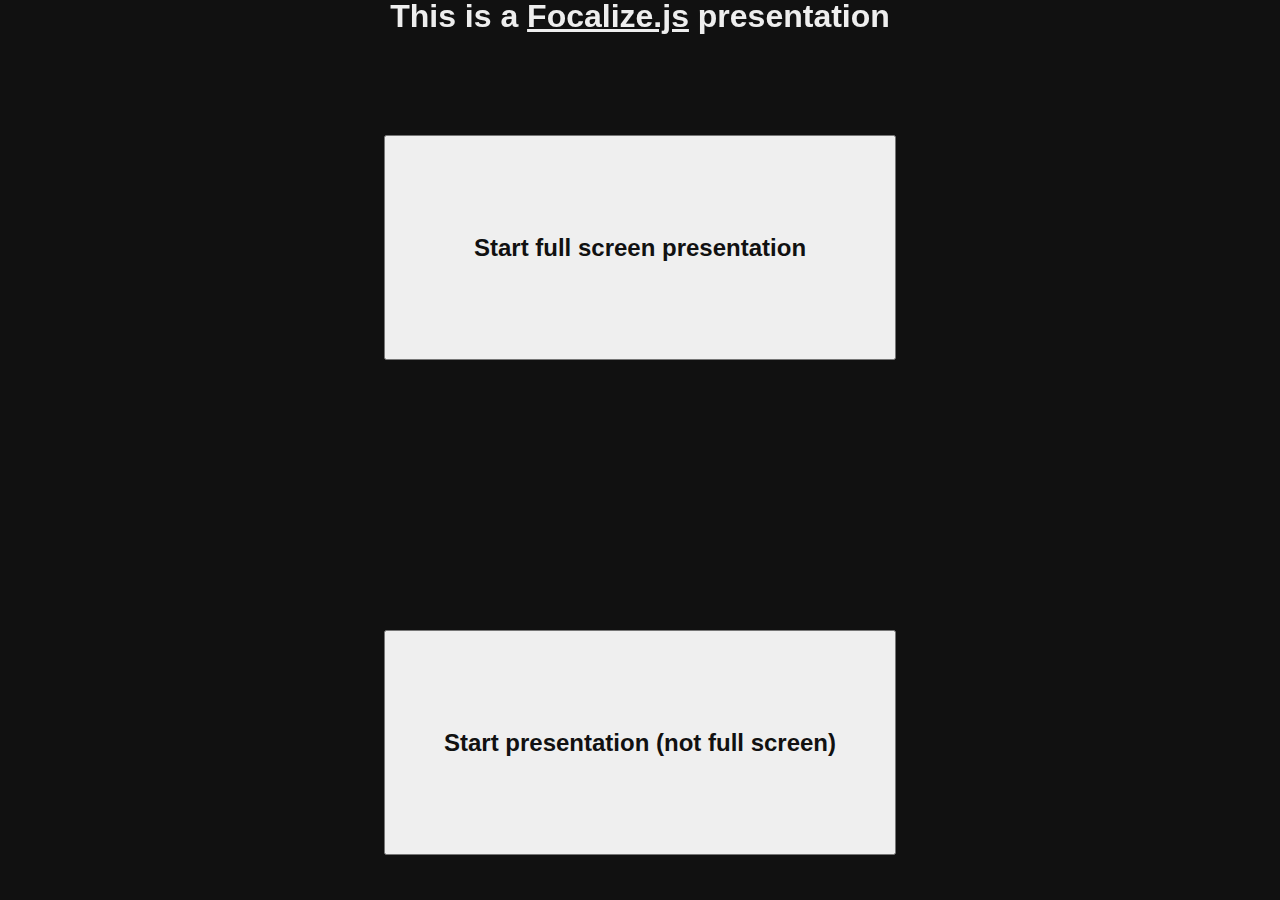
<file: index.html>
<!DOCTYPE html>
<html>
<head>
  <meta charset="UTF-8">  
  <title>Focalize.js example</title>
  <link rel="stylesheet" type="text/css" href="focalizejs-style.css">
  <link rel="stylesheet" type="text/css" href="simple-city-style/simple-city-style.css">
      
  <script src="lib/jquery-2.0.3.js"></script>
  <script src='lib/jquery.transit.js'></script>
  <script src="lib/jquery.fullscreen-0.3.5.js"></script>     
  <script src="lib/textFit.js"></script>  
  <script src="lib/motio.js"></script>   
  <script src="lib/jquery.hammer.js"></script> <!-- v1.05; v1.06dev does not work -->
  <script src="src/Focalize.js"></script>
  <script src="simple-city-style/simple-city-style.js"></script>  
  <script>Focalize.load();</script>
</head>
<body>

<div class="focalize-presentation">
  <div class="focalize-sequence" data-seq-name="SimpleCitySequence1">
   	<section class="focalize-slide" data-slide-name="SimpleCitySlide1_NoTitle">    
          <h2>Arquitectura de software</h2>
          <h3>Una perspectiva ágil</h3>
        </section>
        <section class="focalize-slide" data-slide-name="SimpleCitySlide1">
          <h1>Arquitectura de Software. ¿Para qué?</h1>
          <h2>"La arquitectura de un software es su estructura fundamental, expresada como componentes, sus propiedades, y las relaciones entre ellos y con el entorno"</h2>
        </section>
        <section class="focalize-slide" data-slide-name="SimpleCitySlide1">
          <h1>Arquitectura de Software. ¿Para qué?</h1>
          <h2>"El diseño arquitectural es el conjunto de decisiones para que el sistema alcance los objetivos marcados (comportamiento, calidad)"</h2>
		  <h3>Más o menos podemos mapear comportamiento con requisitos funcionales y calidad con no funcionales</h3>
        </section>
        <section class="focalize-slide" data-slide-name="SimpleCitySlide1_NoTitle">
          <h2>Esto es lo <strong>mínimo</strong> que se nos puede exigir: que el sistema que desarrollemos cumpla los requisitos que nos han establecido (comportamiento y calidad, funcionales y no funcionales)</h2>
          <h3>Y que se termine en plazo y presupuesto (triángulo de hierro), pero ese es un tema para otro momento</h3>
        </section>
        <section class="focalize-slide" data-slide-name="SimpleCitySlide1">
          <h1>Decisiones de diseño</h1>
          <h2>Tomamos decisiones de diseño para cumplir los requisitos de nuestros usuarios y clientes</h2>
          <h3>Y si somos buenos profesionales, para satisfacer las necesidades, presentes y futuras, de los desarrolladores</h3>
        </section>
        <section class="focalize-slide" data-slide-name="SimpleCitySlide1">
          <h1>Decisiones de diseño</h1>
          <h2>"Diseño arquitectural: decisiones para que el sistema alcance los objetivos marcados (comportamiento, calidad). Diseño no arquitectural: lo demás"</h2>
          <h3>Distinguimos diseño arquitectural del no arquitectural por si las decisiones afectan a todo el sistema o no (por su alcance), pero <strong>por nada más</strong></h3>
        </section>
        <section class="focalize-slide" data-slide-name="SimpleCitySlide1">
          <h1>Decisiones de diseño</h1>
          <h2>Para diseñar un sistema hay que tomar muchas decisiones sobre el mismo: algunas afectarán a todo el sistema (y a esas las llamamos arquitecturales), otras a partes del mismo (por ejemplo a un módulo) y otras a partes pequeñas (por ejemplo a una única función). Pero <strong>todas son decisiones de diseño</strong></h2>
        </section>
        <section class="focalize-slide" data-slide-name="SimpleCitySlide1_NoTitle">
          <h2>¿De diseño, o de implementación?</h2>
          <h3>La separación entre diseño e implementación cada vez está más cuestionada (<em>The Agile Manifesto</em> se escribe en Febrero de 2001)</h3>
        </section>
        <section class="focalize-slide" data-slide-name="SimpleCitySlide1">
          <h1><em>Code as Design: Three Essays by Jack W. Reeves</em></h1>
          <h2>El primer artículo se publicó en 1992, el segundo es una revisión publicada en 2005 y el tercero un comentario relacionado con el primero. <a href="http://www.developerdotstar.com/mag/articles/reeves_design_main.html" target="_blank"><strong>Leedlos</strong></a></h2>
        </section>
        <section class="focalize-slide" data-slide-name="SimpleCitySlide1">
          <h1><em>Code as Design: Three Essays by Jack W. Reeves</em></h1>
          <h2>"In software engineering, we desperately need good design at all levels. In particular, we need good top level design..."</h2>
          <h2>"...these tools and notations are not a software design. Eventually, we have to create the real software design, and it will be in some programming language... we should not be afraid to code our designs as we derive them."</h2>
          <h2>"I am not arguing that we should not 'do design'... I simply insist that you have not completed the process until you have written and tested the code."</h2>
          <h2>"The source code may be the master design document, but it is seldom the only one necessary."</h2>
        </section>
        <section class="focalize-slide" data-slide-name="SimpleCitySlide1">
          <h1>Patrones de diseño y estilos arquitecturales</h1>
          <h2>Patrones y estilos son <strong>medios</strong> para ayudarnos a crear buenos sistemas (con buenos diseños), no son <strong>fines</strong> en sí mismos</h2>
          <h3>Podemos tener una arquitectura llena de patrones y estilos conocidos y que aún así sea muy mala (p.ej. si el sistema no cumple sus requisitos)</h3>
          <h2>La aplicación adecuada de patrones de diseño y estilos arquitecturales es una técnica (aunque no la única) para ayudarnos a crear buenos diseños y arquitecturas</h2>
        </section>
        <section class="focalize-slide" data-slide-name="SimpleCitySlide1_NoTitle">
          <h2>Un patrón de diseño o estilo arquitectural que no se refleje de alguna forma en el código de nuestro sistema no será parte de la arquitectura del mismo</h2>
          <h3>Aunque es posible que no podamos deducir a partir del código algunos de los patrones y estilos que se han aplicado, y por qué se han aplicado. Esa es una buena razón para crear y mantener documentación arquitectural</h3>
        </section>
        <section class="focalize-slide" data-slide-name="SimpleCitySlide1">
          <h1>¿Construcción de software?</h1>
          <h2>Plantear que el desarrollo de software es análogo a la construcción de edificios (el arquitecto crea los planos y los albañiles construyen el edificio) fue una mala elección y hoy en día ya no resulta útil</h2>
          <h3><strong>El software no se construye</strong> (ni se fabrica), <strong>se diseña</strong> (la construcción, si nos empeñamos en mantener la analogía, es automática gracias al compilador)</h3>
          <h3>Las casas no cambian sustancialmente una vez se han construido, ni en general pueden usarse hasta que están terminadas. El software cambia, y se usa, tras cada lanzamiento (hoy en día pueden ser diarios)</h3>
        </section>
        <section class="focalize-slide" data-slide-name="SimpleCitySlide1">
          <h1>¿Construcción de software?</h1>            
          <figure>
            <img src="assets/VideoSoftEngThumbnail.png">
            <figcaption> 
            <a href="https://youtu.be/zDEpeWQHtFU" target="_blank">
            Real Software Engineering, by Glenn Vanderburg
            </a>
            </figcaption>
          </figure>
        </section>
        <section class="focalize-slide" data-slide-name="SimpleCitySlide1">
          <h1>Resulta que no era así...</h1>            
          <figure>
            <img src="assets/VideoSoftEngThumbnail2.png">
            </figcaption>
          </figure>
        </section>
        <section class="focalize-slide" data-slide-name="SimpleCitySlide1">
          <h1>...sino así</h1>            
          <figure>
            <img src="assets/VideoSoftEngThumbnail3.png">
            </figcaption>
          </figure>
        </section>
        <section class="focalize-slide" data-slide-name="SimpleCitySlide1">
          <h1>¿Jardinería de software?</h1>
          <h2>Que el desarrollo de software tiene más en común con la jardinería que con la construcción de edificios es un analogía atractiva</h2>
          <h3>Un jardín se diseña... hasta cierto nivel de detalle (no decides de antemano cuántas flores tiene que tener cada rosal)</h3>
          <h3>El jardín crece, evoluciona, y requiere un mantenimiento constante</h3>
          <h2>Nos podemos plantear que quizás el software se deba "cultivar", no construir</h2>
          <h3>No deja de ser una analogía, y por tanto hay que evitar llevarla demasiado lejos</h3>
        </section>
    	<section class="focalize-slide" data-slide-name="SimpleCitySlide1_NoTitle_Blueish">
          <h2>En arquitectura de paisajes hay un técnica de diseño evolutivo para construir caminos al aire libre: <em>Espera un año, mira por dónde transita la gente de forma natural y cuánta gente pasa. Después crea los caminos a lo largo de esas líneas, del ancho que haga falta</em></h2>
          <h2>El diseño surge de la demanda de los usuarios, no se impone a priori. Aunque esto sea de dudosa aplicación al diseño de productos [software], es una fuente de inspiración para el <strong>diseño ágil</strong></h2>
          <h2><strong>No como excusa para evitar un diseño cuidadoso, sino como inspiración para tener un diseño adaptable</strong></h2>
        </section>
        <section class="focalize-slide" data-slide-name="SimpleCitySlide1">
          <h1>Entonces, ¿qué pasa con la arquitectura de software?</h1>
          <h2>La arquitectura es dinámica. Puede cambiar con cada línea de código añadida o quitada. Evoluciona conforme se programa</h2>
          <h2>Los diagramas y documentos no son el diseño real, el código fuente es el diseño real</h2>
          <h3>Esto no significa que todo lo que nos importa de la arquitectura se pueda deducir del código fuente (no se puede). Pero si que significa que da igual lo que pongamos en la documentación de la arquitectura si no refleja correctamente el sistema real</h3>
        </section>
        <section class="focalize-slide" data-slide-name="SimpleCitySlide1">
          <h1>Por lo tanto...</h1>
          <h2>Un arquitecto de software que no está en contacto con el código fuente no está en contacto con la arquitectura real</h2>
          <h3>Se les ha llamado "arquitectos de Power Point", "arquitectos de torre de marfil" o "arquitectos astronautas" (tan lejos del código que igual podrían estar en el espacio)</h3>
          <h2>Todos los programadores son arquitectos hasta cierto punto, quieran esa responsabilidad o no</h2>
        </section>
        <section class="focalize-slide" data-slide-name="SimpleCitySlide1_NoTitle_Blueish">
          <h2>Si nuestra analogía es que el desarrollo de software es como la construcción de edificios...</h2>
          <h2>Si no se considera el código como la arquitectura real...</h2>
          <h2>Y si hay uno o más arquitectos astronautas...</h2>
          <h2>La arquitectura va a <strong>degradarse con el tiempo</strong>, porque...</h2>
        </section>
      	<section class="focalize-slide" data-slide-name="SimpleCitySlide1_NoTitle_Blueish">
          <h2>…los arquitectos de Power Point no tocan el código y no pueden detectar cuándo este se degrada ni ayudar a corregir esta degradación</h2>
          <h3>Conforme más avanza el diseño menos influencia tienen sobre el mismo. Llega un punto en que los programadores ignoran a los arquitectos de Power Point, porque hace mucho tiempo que estos no saben casi nada sobre la arquitectura real del sistema</h3>
          <h2>...los arquitectos de Power Point pasan mucho tiempo creando diseños grandes y muy detallados</h2>
          <h3>Lo que resulta un desperdicio cuando hay que cambiarlos</h3>
          <h2>...los programadores no creen que la arquitectura sea su problema, y no le prestan atención (causando así aún más degradación)</h2>
        </section>
        <section class="focalize-slide" data-slide-name="SimpleCitySlide1">
          <h1>Entonces, ¿diseñamos y documentamos la arquitectura o no?</h1>
          <h2>El diseño por adelantado y la documentación arquitectural está bien</h2>
          <h3>Discutir y evaluar alternativas, prever problemas, plantear líneas maestras</h3>
          <h3>Exponer razones, alternativas, restricciones que no se pueden deducir del código, es informativa para otros desarrolladores, de un nivel de abstracción más alto que el código y puede resaltar elementos importantes o complejos</h3>
          <h2>Siempre que recordemos que <strong>la arquitectura inicial puede mejorarse</strong></h2>
          <h2>Que la arquitectura inicial <strong>debe concretarse</strong></h2>
          <h2>Que los arquitectos tienen que <strong>tocar el código</strong></h2>
          <h2>Que el diseño debe ser <strong>ágil</strong></h2>
        </section>
        <section class="focalize-slide" data-slide-name="SimpleCitySlide1">
          <h1>Entonces, ¿diseñamos y documentamos la arquitectura o no?</h1>
          <h2>Los modelos no son especificaciones. El código es el diseño real. Los diagramas son una inspiración, no una especificación</h2>
          <h3>La documentación completa de diseño se puede crear después de que el código se ha completado si hace falta para algo</h3>
          <h2>Todos los modelos tienen problemas. El diseño evolucionará conforme se programa y se aprende más del problema que estamos resolviendo y del sistema que estamos construyendo</h2>
          <h2>No podemos diseñar la arquitectura que queremos para nuestro sistema cuando esté "terminado", dentro de un año, si queremos lanzar la primera beta en dos meses y luego lanzar versión cada dos semanas</h2>
          <h2>La integridad arquitectural de un sistema requiere que todos los desarrolladores tengan ideas compatibles y coherentes: <strong>comunicación</strong></h2>
        </section>
        <section class="focalize-slide" data-slide-name="SimpleCitySlide1_NoTitle_Blueish">
          <h2>Las metodologías ágiles consideran que tener una buena arquitectura es tan importante que todas las acciones de modelizado y programación durante la vida del software se consideran arquitectura, y <strong>todos</strong> los programadores son corresponsables de la arquitectura del sistema en el que trabajan</h2>
        </section>
        <section class="focalize-slide" data-slide-name="SimpleCitySlide1">
          <h1>Modelizado <em>just-in-time</em></h1>
          <h2>Se puede ir del código al modelo, y del modelo al código, cuando sea necesario</h2>
          <h3>Cambias el nivel de abstracción conforme te hace falta durante el trabajo diario</h3>
          <h2>Para hacer esto los arquitectos de Power Point no sirven: el modelo ideal es el de <strong>arquitecto / "maestro programador"</strong></h2>
        </section>
        <section class="focalize-slide" data-slide-name="SimpleCitySlide1_NoTitle">
         <h2>:-)</h2>
        </section>
  </div>
</div>
</body>
</html>
</file>
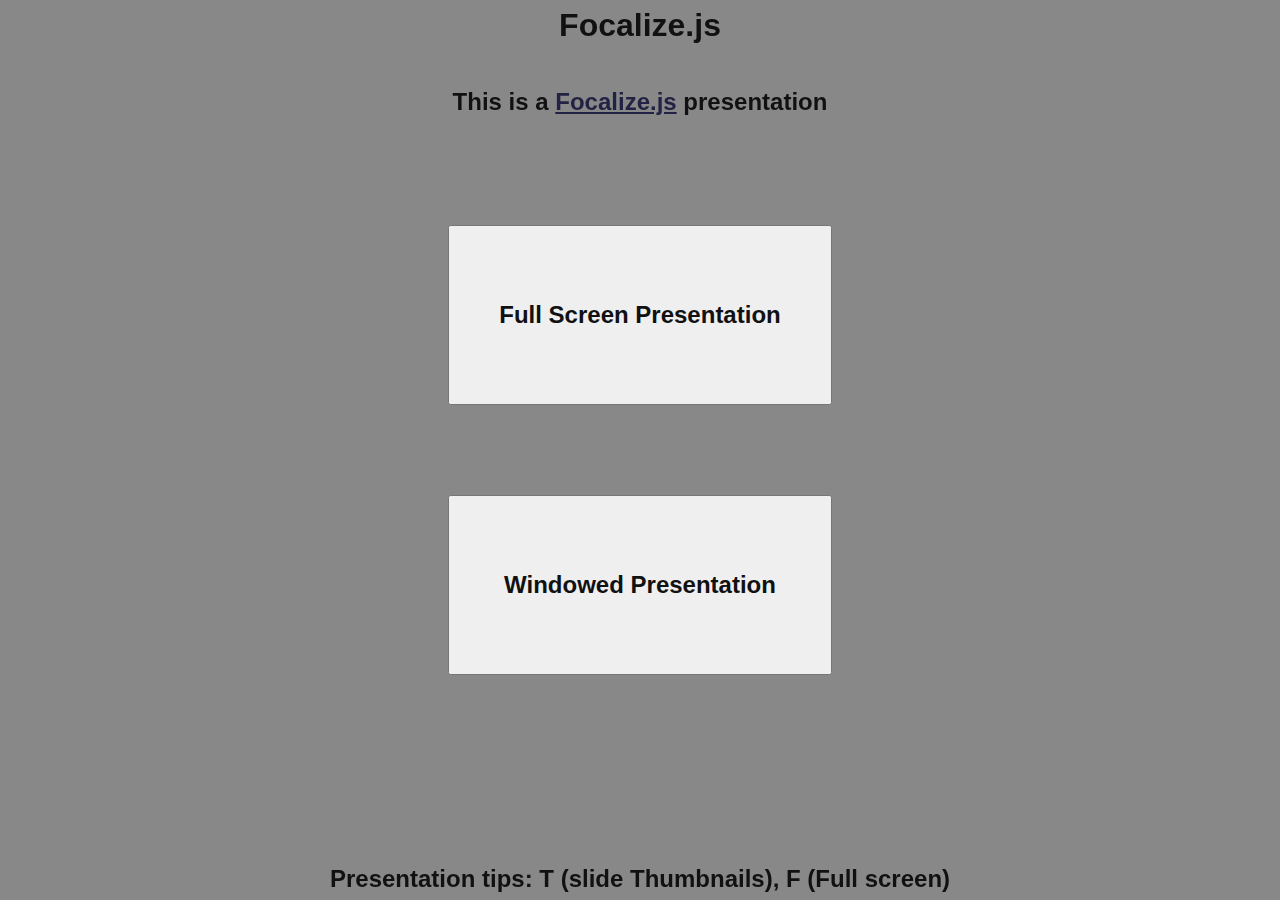
<file: Focalize.js/index.html>
<!DOCTYPE html>
<html>
<head>
  <meta charset="UTF-8">
  <title> Focalize.js</title>
  <!-- For mobile; it should prevent double tap zooming and allow multigestures. Maybe
  this should be added once the presentation has started, and not for the "landing page" -->
  <!--  <meta name="viewport" content="user-scalable=no, width=device-width, initial-scale=1, maximum-scale=1">-->
  <link rel="stylesheet" type="text/css" href="focalizejs-style.css">
  <link rel="stylesheet" type="text/css" href="simple-city-style/simple-city-style.css">
    
  <script src="lib/jquery-2.0.3.js"></script>
  <script src='lib/jquery.transit.js'></script>  
  <script src="lib/jquery.fullscreen-0.3.5.js"></script>  
  <script src="lib/textFit.js"></script>   
  <script src="lib/motio.js"></script>
  <script src="lib/jquery.hammer.js"></script> <!-- v1.05; v1.06dev does not work -->  
  <script src="src/Focalize.js"></script>
  <script src="simple-city-style/simple-city-style.js"></script>
  <!--  <script>Focalize.loadPresentation('simple-city-style/simple-city-style.json');</script>-->
  <script>Focalize.load();</script>
</head>
<body>
<!-- EN HTML5 HAY HEADERS Y FOOTERS, SE PUEDEN APROVECHAR -->
<!-- TAMBIÉN HAY ASIDE QUE SE PUEDE USAR PARA NOTAS DEL ORADOR -->
<!-- TAMBIÉN HAY NAV PARA EL ÍNDICE DE LA PRESENTACIÓN -->

<div class="focalize-presentation">
  <div class="focalize-sequence" data-seq-name="SimpleCitySequence1">          
        <section class="focalize-slide" data-slide-name="SimpleCitySlide1">
          <h1>This is the title of the first slide. It should not be
          too long, but this is your presentation...</h1>
          <h2>This is the first point of the slide</h2>
          <h3>Something less important</h3>
          <h4>And even less</h4>
          <h2>Second point of the slide. Maybe too long, but this
          way I can test it</h2>
          <h2>And, as expected, this is the third point. It is far longer than
              the others,<br> so I can check how it looks like even when it is too long</h2>
          <!--  Using ul-li and ol-li makes my life harder, and
          I do not think that it is any better for the user... -->          
        </section>
        <section class="focalize-slide" data-slide-name="SimpleCitySlide1">
            <h1>Slide 2 - Title</h1>
            <h2>Some important point that I make.</h2>
            <h3>With some relevant stuff making it clearer</h3>
            <h2>Other <em>important</em> point under the same title</h2>
            <h2>Final thing I need to write in this slide</h2>                                        
        </section>          
        <section class="focalize-slide" data-slide-name="SimpleCitySlide1_NoTitle">
            <!-- <h1></h1> no title for this one, the content must stand out -->
            <h2>A single<br><strong>big</strong> idea</h2>            
        </section>
        <section class="focalize-slide" data-slide-name="SimpleCitySlide1">
            <h1>2 landscape images</h1>
            <img src="assets/landscape_800x338.png" alt="Landscape1" height="338" width="800">
            <img src="assets/landscape2_800x464.png" alt="Landscape2" height="464" width="800">
        </section>
        <section class="focalize-slide" data-slide-name="SimpleCitySlide1">
            <h1>2 portrait images</h1>
            <img src="assets/portrait_510x800.png" alt="Portrait1" height="800" width="510">
            <img src="assets/portrait2_449x800.png" alt="Portrait2" height="800" width="449">
        </section>
        <section class="focalize-slide" data-slide-name="SimpleCitySlide1">
            <h1>1 landscape, 1 portrait images</h1>
            <img src="assets/landscape_800x338.png" alt="Landscape" height="338" width="800">
            <img src="assets/portrait2_449x800.png" alt="Portrait" height="800" width="449">
        </section>
        <section class="focalize-slide" data-slide-name="SimpleCitySlide1">
            <h1>Tux Dummy</h1>            
            <img src="assets/testdummy_800x800.png" alt="Tux Dummy" height="800" width="800">            
        </section>              
        <section class="focalize-slide" data-slide-name="SimpleCitySlide1">
            <h1>Slide 5 - Figure (caption bottom)</h1>
            <figure>
              <img src="assets/testdummy_800x800.png" alt="Tux Dummy" height="800" width="800">
              <figcaption>Tux dummy :-) I will try a very long caption to test the best options 
              for its layout. I really can't think of more unnecessary words</figcaption>
            </figure>
        </section>
        <section class="focalize-slide" data-slide-name="SimpleCitySlide1">
            <h1>Slide 5b - Figure (caption top)</h1>
            <figure>
              <figcaption>Tux dummy :-) I will try a very long caption to test the best options 
              for its layout. I really can't think of more unnecessary words</figcaption>
              <img src="assets/testdummy_800x800.png" alt="Tux Dummy" height="800" width="800">              
            </figure>
        </section>    
        <section class="focalize-slide" data-slide-name="SimpleCitySlide1">
            <h1>Slide 6 - Title</h1>
            <h2>Short</h2>
            <h2>Short too</h2>
            <h2>Short</h2>
            <h2>Short too</h2>  
            <h2>Short</h2>
            <h2>Short too</h2>  
            <h2>Short</h2>
            <h2>Short too</h2>                           
        </section>
        <section class="focalize-slide" data-slide-name="SimpleCitySlide1">
            <h1>Slide 7 - Unsupported layout</h1>
            <h2>Something</h2>
            <h3>Other something</h3>
            <img src="assets/testdummy_800x800.png" alt="Tux Dummy" height="800" width="800">            
        </section>     
  </div>
</div>
</body>
</html>
</file>
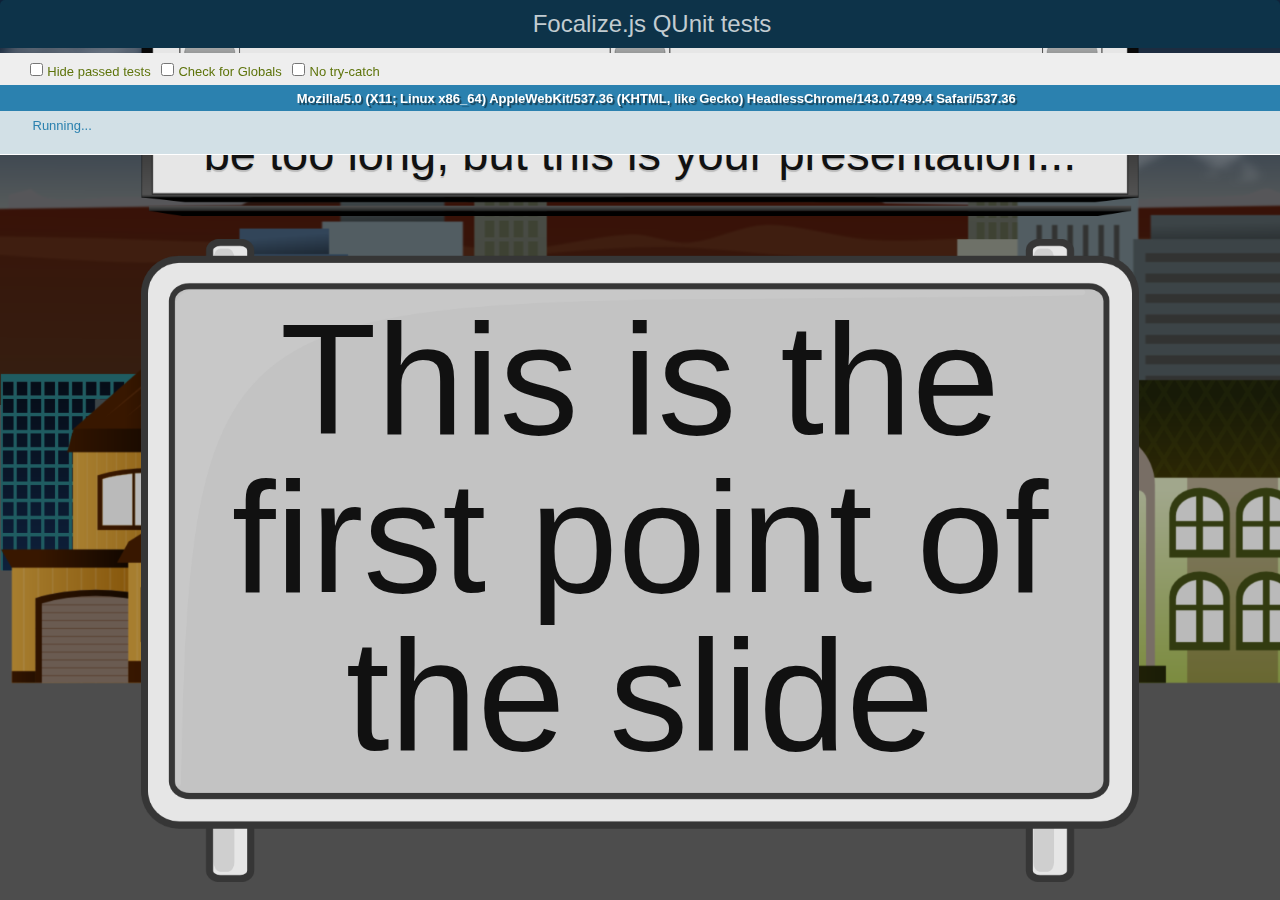
<file: Focalize.js/qunit-tests/focalize-tests.html>
<!DOCTYPE html>
<html>
<head>
  <meta charset="utf-8">
  <title>Focalize.js QUnit tests</title>
  <link rel="stylesheet" href="resources/qunit-1.12.0.css">


  <link rel="stylesheet" type="text/css" href="../focalizejs-style.css">
  <link rel="stylesheet" type="text/css" href="../simple-city-style/simple-city-style.css">
  <script src="../lib/jquery-2.0.3.js"></script>
  <script src='../lib/jquery.transit.js'></script>
  <script src="../lib/jquery.fullscreen-0.3.5.js"></script>
  <script src="../lib/textFit.js"></script>
  <script src="../lib/motio.js"></script>
  <script src="../lib/jquery.hammer.js"></script> <!-- v1.05; v1.06dev does not work -->  
  <script src="../src/Focalize.js"></script>
  <script src="../simple-city-style/simple-city-style.js"></script>
</head>

<body>
<div id="qunit"></div>
<div id="qunit-fixture"></div>
<script src="resources/qunit-1.12.0.js"></script>
<script src="focalize-tests.js"></script>
<div class="focalize-presentation">
  <div class="focalize-sequence" data-seq-name="SimpleCitySequence1">          
        <section class="focalize-slide" data-slide-name="SimpleCitySlide1">
          <h1>This is the title of the first slide. It should not be
          too long, but this is your presentation...</h1>
          <h2>This is the first point of the slide</h2>
        </section>
        <section class="focalize-slide" data-slide-name="SimpleCitySlide1">
          <h1>Second slide</h1>
          <h2>This is the first point of the 2nd slide</h2>
        </section>
        <section class="focalize-slide" data-slide-name="SimpleCitySlide1">
          <h1>Third slide</h1>
          <img src="assets/landscape_800x338.png" alt="Landscape1" height="338" width="800">
          <img src="assets/landscape2_800x464.png" alt="Landscape2" height="464" width="800">
        </section>
        <section class="focalize-slide" data-slide-name="SimpleCitySlide1">
          <h1>Fourth slide</h1>
          <img src="assets/portrait_510x800.png" alt="Portrait1" height="800" width="510">
          <img src="assets/portrait2_449x800.png" alt="Portrait2" height="800" width="449">
        </section>
        <section class="focalize-slide" data-slide-name="SimpleCitySlide1">
            <h1>Fifth slide</h1>
            <img src="assets/landscape_800x338.png" alt="Landscape" height="338" width="800">
            <img src="assets/portrait2_449x800.png" alt="Portrait" height="800" width="449">
        </section>
        <section class="focalize-slide" data-slide-name="SimpleCitySlide1">
            <h1>Sixth slide</h1>            
            <img src="assets/testdummy_800x800.png" alt="Tux Dummy" height="800" width="800">            
        </section> 
        <section class="focalize-slide" data-slide-name="SimpleCitySlide1_NoTitle">
            <!-- <h1></h1> Seventh slide. no title for this one, the content must stand out -->
            <h2>A single<br><strong>big</strong> idea</h2>            
        </section>                     
  </div>
</div>
</body>
</html>
</file>
<file: focalizejs-style.css>
body {
  background: #111111;
  margin:0 auto;  
}

h1 {
  color: #EEEEEE;
  text-align: center;  
  line-height: 1;
  font-weight: bold;
  font-family: Tahoma, Geneva, sans-serif;
  font-size: xx-large;
}

h2 {
  color: #EEEEEE;
  text-align: center;  
  line-height: 1;
  font-weight: bold;
  font-family: Tahoma, Geneva, sans-serif;
  font-size: x-large;
}

button h2 {
	color: #111111;
}

a:link {
	color:#EEEEEE;
	text-decoration:underline;
}

a:visited {
  color:#EEEEEE;
  text-decoration:none;
}

a:hover {
  color:#EEEEEE;
  text-decoration:underline;
}

a:active {
  color:#EEEEEE;
  text-decoration:none;
}



.focalize-presentation {
  display:none; /*start hidden and taking no space*/ 
}

.focalize-sequence {
 /* For now, used only as a marker class */	
}

div.yellow-frame {
  border-style:solid;
  border-width: 2px;
  border-color: #aaaa22;  
  border-radius: 3px;
}

section.focalize-slide {      
  z-index: 500;
} 

/*---------------------------------*/
/* Required by the jSlabify plugin */
/* That I currently don't use */
/*.slabified .slabbedtext
        {
        display:-moz-inline-box;
        display:inline-block;
        white-space:nowrap;        
        }
.slabbedtextinactive .slabbedtext
        {
        display:inline;
        white-space:normal;
        font-size:1em !important;
        letter-spacing:inherit !important;
        word-spacing:inherit !important;
        *letter-spacing:0 !important;
        *word-spacing:0 !important;
        }
.slabbedtextdone .slabbedtext
        {
        display:block;
        }*/
/*---------------------------------*/
</file>
<file: simple-city-style/simple-city-style.css>
/* ******************* */
/* SimpleCitySequence1 */
/* ******************* */

/* Sequence container */
div.simple-city-seq1-container {
  position: fixed;
  top: 0;
  left: 0;
  width: 100%;
  height: 100%;
  background-color: #4d4d4d;
  z-index: -2000;
}

/* Background layers*/

  /* Their background-sizes must be established in the code, as they depend on the number
     of slides (is the only way I have found to prevent problems when the user
     has her browser with a "weird" zoom level). It seems that way I do not
     need the repeat-x */


div.background-dessert {
  position: fixed;
  top: 0;
  left: 0;
  width: 100%;      
  height: 45%;
  overflow: hidden;
  z-index: -1000;
  background: transparent url(background_dessert_1371x530_100dpi.png); /* repeat-x;*/  
}

div.background-clouds {
  position: fixed;
  top: -7.6%;
  left: 0;
  width: 100%;      
  height: 28.75%;
  overflow: hidden;
  z-index: -900;
  background: transparent url(clouds_1018x337_100dpi.png);/* repeat-x;*/
}

div.background-skyscrapers {
  position: fixed;
  top: 4%;
  left: 0;
  width: 100%;      
  height: 60%;
  overflow: hidden;
  z-index: -700;
  background: transparent url(background_skyscrapers_2225x705_100dpi.png);/* repeat-x;*/  
}

div.background-houses {
  position: fixed;
  top: 40%;
  left: 0;  
  width: 100%;      
  height: 36%;
  overflow: hidden;
  z-index: -500;
  background: transparent url(background_houses_2814x417_100dpi.png);/* repeat-x;*/  
}


/* It is important that the foreground elements are absolutely
 * positioned. This way we can create easily "thumbnails" of 
 * each slide positioning them inside a div of any size and position.
 */

/* Slide commons for slides in sequence1 */
.simple-city-seq1-slide {
  position: absolute;
  top : 0;
  left: 0;      
  width: 100%;
  height: 100%;
  overflow: hidden;
  background: transparent; 
  /*z-index: 5000;*/
}

div.foreground-billboard {
  position: absolute;
  top: 3%;   
  left: 11%;      
  width: 78%;      
  height: 21%;
  overflow: hidden;
  z-index: 200;  
  background: transparent url(billboard_1459x249_100dpi.png) no-repeat;
  background-size: 100% 100%; /* We take the full div with the image, no matter what */
} 

div.foreground-billboard-textarea {
  position: absolute; /* this will be relative to the foreground-billboard */
  top: 26.8%;   
  left: 3.7%;      
  width: 92.6%;      
  height: 55.8%;
  overflow: visible; /* This allows for shadows etc. to show. As long as the div container 
  is big enough, it should not create problems */
  z-index: 201;  
  background: transparent;  
}

/* SLIDE STYLE 1: simple-city-seq1-slide1 (with and without title) */

div.foreground-trafficsign {
  position: absolute;
  top: 26.56%;   
  left: 11%;      
  width: 78%;      
  bottom: 2%;
  overflow: hidden;  
  z-index: 200;  
  background: transparent url(big_sign_1420x881_100dpi.png) no-repeat;  
  background-size: 100% 100%; /* We take the full div with the image, no matter what */
}

div.foreground-trafficsign-no-title {
  position: absolute;
  top: 3%;   
  left: 11%;      
  width: 78%;      
  bottom: 2%;
  overflow: hidden;  
  z-index: 200;  
  background: transparent url(big_sign_1420x881_100dpi.png) no-repeat;  
  background-size: 100% 100%; /* We take the full div with the image, no matter what */
}

div.foreground-trafficsign-blueish-no-title {
  position: absolute;
  top: 3%;   
  left: 11%;      
  width: 78%;      
  bottom: 2%;
  overflow: hidden;  
  z-index: 200;  
  background: transparent url(big_sign_blueish_1420x881_100dpi.png) no-repeat;  
  background-size: 100% 100%; /* We take the full div with the image, no matter what */
}

div.foreground-trafficsign-textarea-buffer {
  /* This is used as a buffer to leave some room for overflow in the
   * contents of the traffic sign (required to cope with limitations
   * in the layouts), but not enough to allow these contents
   * to overflow in the support of traffic sign (which looks quite terrible
   * when it happens, though it only happens in really difficult circumstances, as 
   * when the user changes the orientation of its mobile device in the
   * middle of a presentation) */
  position: absolute; /* this will be relative to the foreground-trafficsign[-no-title] */
  top: 8%; 
  left: 3.5%;      
  right: 3.5%;      
  bottom: 14%;
  overflow: hidden; 
  z-index: 201;  
  background: transparent;  
}

div.foreground-trafficsign-textarea {
  position: absolute; /* this will be relative to the foreground-trafficsign-textarea-buffer */
  top: 1.5%;  /* Generally speaking, because of layout limitations, it seems
               safer to leave a small margin on top than in the bottom */ 
  left: 2.5%;      
  right: 2.5%;      
  bottom: 3%;
  overflow: visible; /* I have tried overflow-y visible and overflow-x hidden, for a
  better result in small screens in portrait, but when those two properties are set like
  that, it turns out that visible becomes auto, and scroll bars appear */
  z-index: 201;  
  background: transparent;  
}  


h1.simple-city-seq1-slide1 {
	position: absolute;
	top: 0;
	left: 0;	
  width: 100%;
  height: 100%;  
  margin:0 auto;   
  color: #111111;
  text-align: center; /* H1 is always title, and I want them centered */
  /* The other H2,H3,H4 may appear in different contexts, so the layout
     algorithm will determine their alignment */
  
  line-height: 1;
  font-weight: normal;
  font-family: Impact, Charcoal, sans-serif;
  
  /* It seems that jSlabify does not take into consideration shadows to measure
  font sizes so characters like p do not have full shadows... */ 
  text-shadow: 0px 2px 1px #BBBBBB;      
}

h2.simple-city-seq1-slide1 { 
  position: absolute;
  top: 0;
  left: 0;
  bottom: 0;
  right: 0;
  /*width: 100%;
  height: 100%;*/ 
  margin:0 auto;   
  color: #111111;
  
  font-weight: normal;
  font-family: Tahoma, Geneva, sans-serif;
}

h3.simple-city-seq1-slide1 {      
  position: absolute;
  top: 0;
  left: 0;
  bottom: 0;
  right: 0;
  /*width: 100%;
  height: 100%;*/  
  margin:0 auto; 
  color: #111111;  
  
  font-weight: normal;
  font-family: Tahoma, Geneva, sans-serif;
}

h4.simple-city-seq1-slide1 {      
  position: absolute;
  top: 0;
  left: 0;
  bottom: 0;
  right: 0;
  /*width: 100%;
  height: 100%;*/
  margin:0 auto;  
  color: #111111;
  
  font-weight: normal;
  font-family: Tahoma, Geneva, sans-serif;
}

figcaption.simple-city-seq1-slide1 {      
  position: absolute;
  top: 0;
  left: 0;
  bottom: 0;
  right: 0;
  /*width: 100%;
  height: 100%;*/
  margin:0 auto;  
  color: #111111;
  
  font-weight: normal;
  font-family: Tahoma, Geneva, sans-serif;
}

img.simple-city-seq1-slide1 {
	border-style:solid;
  border-width:2px;
  border-color: #4d4d4d;
	/*box-shadow: 1px 1px 2px white;*/
	border-radius: 3px;
}


/* Classes for the layouts */

div.simple-city-layout-single-img {
	position: absolute;
  top: 0;
  left: 0;     
  right: 0;                   
  bottom: 0;
  margin: auto;
  overflow: hidden;
  z-index: 201;
  background: transparent;  
  padding-top: 4px; /* Leave some room for margins and shadows in the image */
  padding-bottom: 4px; /* Leave some room for margins and shadows in the image */
}

div.simple-city-layout-single-h {
  position: absolute;
  top: 0;
  left: 0;     
  right: 0;                   
  bottom: 0;
  margin: auto;
  overflow: visible;
  z-index: 201;
  background: transparent;
}

div.simple-city-layout-img-figcaption {
  position: absolute;                     
  margin: auto;
  overflow: hidden;
  z-index: 201;
  background: transparent;  
  padding-top: 4px; /* Leave some room for margins and shadows in the image */
  padding-bottom: 4px; /* Leave some room for margins and shadows in the image */
}

div.simple-city-layout-img-top {
  position: absolute;
  top: 0;
  left: 0;     
  right: 0;                     
  height: 48%;   
  margin: auto;
  overflow: visible;
  z-index: 201;
  background: transparent;  
  padding-top: 4px; /* Leave some room for margins and shadows in the image */
  padding-bottom: 4px; /* Leave some room for margins and shadows in the image */
}

div.simple-city-layout-img-bottom {
  position: absolute;
  top: 52%;
  left: 0;     
  right: 0;                     
  height: 48%; 
  margin: auto;
  overflow: visible;
  z-index: 201;
  background: transparent;  
  padding-top: 4px; /* Leave some room for margins and shadows in the image */
  padding-bottom: 4px; /* Leave some room for margins and shadows in the image */
}

div.simple-city-layout-img-left {
  position: absolute;
  top: 0;
  bottom: 0;
  left: 0;                      
  width: 48%; 
  margin: auto;
  overflow: visible;
  z-index: 201;
  background: transparent;  
  padding-top: 4px; /* Leave some room for margins and shadows in the image */
  padding-bottom: 4px; /* Leave some room for margins and shadows in the image */
}

div.simple-city-layout-img-right {
  position: absolute;
  top: 0;
  bottom: 0;
  right: 0;                       
  width: 48%; 
  margin: auto;
  overflow: visible;
  z-index: 201;
  background: transparent;  
  padding-top: 4px; /* Leave some room for margins and shadows in the image */
  padding-bottom: 4px; /* Leave some room for margins and shadows in the image */
}

img.simple-city-layout-single-img {
  display: block;
  height: 100%; 
  width: auto;
  margin-left: auto;
  margin-right: auto; 
}

img.simple-city-layout-full-width {
  /* This is vertically centered */  
  position: absolute;
  top: 0;
  bottom: 0;
  height: auto; 
  width: 100%;  
  margin-top: auto;
  margin-bottom: auto;
}

img.simple-city-layout-full-height {
  /* This is horizontally centered */
  display: block;
  height: 100%; 
  width: auto;
  margin-left: auto;
  margin-right: auto; 
}



/* ************************** */
/* End of SimpleCitySequence1 */
/* ************************** */
</file>
<file: Focalize.js/focalizejs-style.css>
body {
  background: #888888;
  margin:0 auto;  
}

h1 {
  color: #111111;
  text-align: center;  
  line-height: 1;
  font-weight: bold;
  font-family: Tahoma, Geneva, sans-serif;
  font-size: xx-large;
}

h2 {
  color: #111111;
  text-align: center;  
  line-height: 1;
  font-weight: bold;
  font-family: Tahoma, Geneva, sans-serif;
  font-size: x-large;
}

h3 {
  color: #111111;
  text-align: center;  
  line-height: 1;
  font-family: Tahoma, Geneva, sans-serif;
  font-size: x-large;
}

button h2 {
	color: #111111;
}

a:link {
	color:#222244;
	text-decoration:underline;
}

a:visited {
  color:#222244;
  text-decoration:none;
}

a:hover {
  color:#222288;
  text-decoration:underline;
}

a:active {
  color:#222244;
  text-decoration:none;
}



.focalize-presentation {
  display:none; /*start hidden and taking no space*/ 
}

.focalize-sequence {
 /* For now, used only as a marker class */	
}

div.yellow-frame {
  border-style:solid;
  border-width: 2px;
  border-color: #aaaa22;  
  border-radius: 3px;
}

section.focalize-slide {      
  z-index: 500;
} 

/*---------------------------------*/
/* Required by the jSlabify plugin */
/* That I currently don't use */
/*.slabified .slabbedtext
        {
        display:-moz-inline-box;
        display:inline-block;
        white-space:nowrap;        
        }
.slabbedtextinactive .slabbedtext
        {
        display:inline;
        white-space:normal;
        font-size:1em !important;
        letter-spacing:inherit !important;
        word-spacing:inherit !important;
        *letter-spacing:0 !important;
        *word-spacing:0 !important;
        }
.slabbedtextdone .slabbedtext
        {
        display:block;
        }*/
/*---------------------------------*/
</file>
<file: Focalize.js/simple-city-style/simple-city-style.css>
/* ******************* */
/* SimpleCitySequence1 */
/* ******************* */

/* Sequence container */
div.simple-city-seq1-container {
  position: fixed;
  top: 0;
  left: 0;
  width: 100%;
  height: 100%;
  background-color: #4d4d4d;
  z-index: -2000;
}

/* Background layers*/

  /* Their background-sizes must be established in the code, as they depend on the number
     of slides (is the only way I have found to prevent problems when the user
     has her browser with a "weird" zoom level). It seems that way I do not
     need the repeat-x */


div.background-dessert {
  position: fixed;
  top: 0;
  left: 0;
  width: 100%;      
  height: 45%;
  overflow: hidden;
  z-index: -1000;
  background: transparent url(background_dessert_1371x530_100dpi.png); /* repeat-x;*/  
}

div.background-clouds {
  position: fixed;
  top: -7.6%;
  left: 0;
  width: 100%;      
  height: 28.75%;
  overflow: hidden;
  z-index: -900;
  background: transparent url(clouds_1018x337_100dpi.png);/* repeat-x;*/
}

div.background-skyscrapers {
  position: fixed;
  top: 4%;
  left: 0;
  width: 100%;      
  height: 60%;
  overflow: hidden;
  z-index: -700;
  background: transparent url(background_skyscrapers_2225x705_100dpi.png);/* repeat-x;*/  
}

div.background-houses {
  position: fixed;
  top: 40%;
  left: 0;  
  width: 100%;      
  height: 36%;
  overflow: hidden;
  z-index: -500;
  background: transparent url(background_houses_2814x417_100dpi.png);/* repeat-x;*/  
}


/* It is important that the foreground elements are absolutely
 * positioned. This way we can create easily "thumbnails" of 
 * each slide positioning them inside a div of any size and position.
 */

/* Slide commons for slides in sequence1 */
.simple-city-seq1-slide {
  position: absolute;
  top : 0;
  left: 0;      
  width: 100%;
  height: 100%;
  overflow: hidden;
  background: transparent; 
  /*z-index: 5000;*/
}

div.foreground-billboard {
  position: absolute;
  top: 3%;   
  left: 11%;      
  width: 78%;      
  height: 21%;
  overflow: hidden;
  z-index: 200;  
  background: transparent url(billboard_1459x249_100dpi.png) no-repeat;
  background-size: 100% 100%; /* We take the full div with the image, no matter what */
} 

div.foreground-billboard-textarea {
  position: absolute; /* this will be relative to the foreground-billboard */
  top: 26.8%;   
  left: 3.7%;      
  width: 92.6%;      
  height: 55.8%;
  overflow: visible; /* This allows for shadows etc. to show. As long as the div container 
  is big enough, it should not create problems */
  z-index: 201;  
  background: transparent;  
}

/* SLIDE STYLE 1: simple-city-seq1-slide1 (with and without title) */

div.foreground-trafficsign {
  position: absolute;
  top: 26.56%;   
  left: 11%;      
  width: 78%;      
  bottom: 2%;
  overflow: hidden;  
  z-index: 200;  
  background: transparent url(big_sign_1420x881_100dpi.png) no-repeat;  
  background-size: 100% 100%; /* We take the full div with the image, no matter what */
}

div.foreground-trafficsign-no-title {
  position: absolute;
  top: 3%;   
  left: 11%;      
  width: 78%;      
  bottom: 2%;
  overflow: hidden;  
  z-index: 200;  
  background: transparent url(big_sign_1420x881_100dpi.png) no-repeat;  
  background-size: 100% 100%; /* We take the full div with the image, no matter what */
}

div.foreground-trafficsign-blueish-no-title {
  position: absolute;
  top: 3%;   
  left: 11%;      
  width: 78%;      
  bottom: 2%;
  overflow: hidden;  
  z-index: 200;  
  background: transparent url(big_sign_blueish_1420x881_100dpi.png) no-repeat;  
  background-size: 100% 100%; /* We take the full div with the image, no matter what */
}

div.foreground-trafficsign-textarea-buffer {
  /* This is used as a buffer to leave some room for overflow in the
   * contents of the traffic sign (required to cope with limitations
   * in the layouts), but not enough to allow these contents
   * to overflow in the support of traffic sign (which looks quite terrible
   * when it happens, though it only happens in really difficult circumstances, as 
   * when the user changes the orientation of its mobile device in the
   * middle of a presentation) */
  position: absolute; /* this will be relative to the foreground-trafficsign[-no-title] */
  top: 8%; 
  left: 3.5%;      
  right: 3.5%;      
  bottom: 14%;
  overflow: hidden; 
  z-index: 201;  
  background: transparent;  
}

div.foreground-trafficsign-textarea {
  position: absolute; /* this will be relative to the foreground-trafficsign-textarea-buffer */
  top: 1.5%;  /* Generally speaking, because of layout limitations, it seems
               safer to leave a small margin on top than in the bottom */ 
  left: 2.5%;      
  right: 2.5%;      
  bottom: 3%;
  overflow: visible; /* I have tried overflow-y visible and overflow-x hidden, for a
  better result in small screens in portrait, but when those two properties are set like
  that, it turns out that visible becomes auto, and scroll bars appear */
  z-index: 201;  
  background: transparent;  
}  


h1.simple-city-seq1-slide1 {
	position: absolute;
	top: 0;
	left: 0;	
  width: 100%;
  height: 100%;  
  margin:0 auto;   
  color: #111111;
  text-align: center; /* H1 is always title, and I want them centered */
  /* The other H2,H3,H4 may appear in different contexts, so the layout
     algorithm will determine their alignment */
  
  line-height: 1;
  font-weight: normal;
  font-family: Impact, Charcoal, sans-serif;
  
  /* It seems that jSlabify does not take into consideration shadows to measure
  font sizes so characters like p do not have full shadows... */ 
  text-shadow: 0px 2px 1px #BBBBBB;      
}

h2.simple-city-seq1-slide1 { 
  position: absolute;
  top: 0;
  left: 0;
  bottom: 0;
  right: 0;
  /*width: 100%;
  height: 100%;*/ 
  margin:0 auto;   
  color: #111111;
  
  font-weight: normal;
  font-family: Tahoma, Geneva, sans-serif;
}

h3.simple-city-seq1-slide1 {      
  position: absolute;
  top: 0;
  left: 0;
  bottom: 0;
  right: 0;
  /*width: 100%;
  height: 100%;*/  
  margin:0 auto; 
  color: #111111;  
  
  font-weight: normal;
  font-family: Tahoma, Geneva, sans-serif;
}

h4.simple-city-seq1-slide1 {      
  position: absolute;
  top: 0;
  left: 0;
  bottom: 0;
  right: 0;
  /*width: 100%;
  height: 100%;*/
  margin:0 auto;  
  color: #111111;
  
  font-weight: normal;
  font-family: Tahoma, Geneva, sans-serif;
}

figcaption.simple-city-seq1-slide1 {      
  position: absolute;
  top: 0;
  left: 0;
  bottom: 0;
  right: 0;
  /*width: 100%;
  height: 100%;*/
  margin:0 auto;  
  color: #111111;
  
  font-weight: normal;
  font-family: Tahoma, Geneva, sans-serif;
}

img.simple-city-seq1-slide1 {
	border-style:solid;
  border-width:2px;
  border-color: #4d4d4d;
	/*box-shadow: 1px 1px 2px white;*/
	border-radius: 3px;
}


/* Classes for the layouts */

div.simple-city-layout-single-img {
	position: absolute;
  top: 0;
  left: 0;     
  right: 0;                   
  bottom: 0;
  margin: auto;
  overflow: hidden;
  z-index: 201;
  background: transparent;  
  padding-top: 4px; /* Leave some room for margins and shadows in the image */
  padding-bottom: 4px; /* Leave some room for margins and shadows in the image */
}

div.simple-city-layout-single-h {
  position: absolute;
  top: 0;
  left: 0;     
  right: 0;                   
  bottom: 0;
  margin: auto;
  overflow: visible;
  z-index: 201;
  background: transparent;
}

div.simple-city-layout-img-figcaption {
  position: absolute;                     
  margin: auto;
  overflow: hidden;
  z-index: 201;
  background: transparent;  
  padding-top: 4px; /* Leave some room for margins and shadows in the image */
  padding-bottom: 4px; /* Leave some room for margins and shadows in the image */
}

div.simple-city-layout-img-top {
  position: absolute;
  top: 0;
  left: 0;     
  right: 0;                     
  height: 48%;   
  margin: auto;
  overflow: visible;
  z-index: 201;
  background: transparent;  
  padding-top: 4px; /* Leave some room for margins and shadows in the image */
  padding-bottom: 4px; /* Leave some room for margins and shadows in the image */
}

div.simple-city-layout-img-bottom {
  position: absolute;
  top: 52%;
  left: 0;     
  right: 0;                     
  height: 48%; 
  margin: auto;
  overflow: visible;
  z-index: 201;
  background: transparent;  
  padding-top: 4px; /* Leave some room for margins and shadows in the image */
  padding-bottom: 4px; /* Leave some room for margins and shadows in the image */
}

div.simple-city-layout-img-left {
  position: absolute;
  top: 0;
  bottom: 0;
  left: 0;                      
  width: 48%; 
  margin: auto;
  overflow: visible;
  z-index: 201;
  background: transparent;  
  padding-top: 4px; /* Leave some room for margins and shadows in the image */
  padding-bottom: 4px; /* Leave some room for margins and shadows in the image */
}

div.simple-city-layout-img-right {
  position: absolute;
  top: 0;
  bottom: 0;
  right: 0;                       
  width: 48%; 
  margin: auto;
  overflow: visible;
  z-index: 201;
  background: transparent;  
  padding-top: 4px; /* Leave some room for margins and shadows in the image */
  padding-bottom: 4px; /* Leave some room for margins and shadows in the image */
}

img.simple-city-layout-single-img {
  display: block;
  height: 100%; 
  width: auto;
  margin-left: auto;
  margin-right: auto; 
}

img.simple-city-layout-full-width {
  /* This is vertically centered */  
  position: absolute;
  top: 0;
  bottom: 0;
  height: auto; 
  width: 100%;  
  margin-top: auto;
  margin-bottom: auto;
}

img.simple-city-layout-full-height {
  /* This is horizontally centered */
  display: block;
  height: 100%; 
  width: auto;
  margin-left: auto;
  margin-right: auto; 
}



/* ************************** */
/* End of SimpleCitySequence1 */
/* ************************** */
</file>
<file: Focalize.js/qunit-tests/resources/qunit-1.12.0.css>
/**
 * QUnit v1.12.0 - A JavaScript Unit Testing Framework
 *
 * http://qunitjs.com
 *
 * Copyright 2012 jQuery Foundation and other contributors
 * Released under the MIT license.
 * http://jquery.org/license
 */

/** Font Family and Sizes */

#qunit-tests, #qunit-header, #qunit-banner, #qunit-testrunner-toolbar, #qunit-userAgent, #qunit-testresult {
	font-family: "Helvetica Neue Light", "HelveticaNeue-Light", "Helvetica Neue", Calibri, Helvetica, Arial, sans-serif;
}

#qunit-testrunner-toolbar, #qunit-userAgent, #qunit-testresult, #qunit-tests li { font-size: small; }
#qunit-tests { font-size: smaller; }


/** Resets */

#qunit-tests, #qunit-header, #qunit-banner, #qunit-userAgent, #qunit-testresult, #qunit-modulefilter {
	margin: 0;
	padding: 0;
}


/** Header */

#qunit-header {
	padding: 0.5em 0 0.5em 1em;

	color: #8699a4;
	background-color: #0d3349;

	font-size: 1.5em;
	line-height: 1em;
	font-weight: normal;

	border-radius: 5px 5px 0 0;
	-moz-border-radius: 5px 5px 0 0;
	-webkit-border-top-right-radius: 5px;
	-webkit-border-top-left-radius: 5px;
}

#qunit-header a {
	text-decoration: none;
	color: #c2ccd1;
}

#qunit-header a:hover,
#qunit-header a:focus {
	color: #fff;
}

#qunit-testrunner-toolbar label {
	display: inline-block;
	padding: 0 .5em 0 .1em;
}

#qunit-banner {
	height: 5px;
}

#qunit-testrunner-toolbar {
	padding: 0.5em 0 0.5em 2em;
	color: #5E740B;
	background-color: #eee;
	overflow: hidden;
}

#qunit-userAgent {
	padding: 0.5em 0 0.5em 2.5em;
	background-color: #2b81af;
	color: #fff;
	text-shadow: rgba(0, 0, 0, 0.5) 2px 2px 1px;
}

#qunit-modulefilter-container {
	float: right;
}

/** Tests: Pass/Fail */

#qunit-tests {
	list-style-position: inside;
}

#qunit-tests li {
	padding: 0.4em 0.5em 0.4em 2.5em;
	border-bottom: 1px solid #fff;
	list-style-position: inside;
}

#qunit-tests.hidepass li.pass, #qunit-tests.hidepass li.running  {
	display: none;
}

#qunit-tests li strong {
	cursor: pointer;
}

#qunit-tests li a {
	padding: 0.5em;
	color: #c2ccd1;
	text-decoration: none;
}
#qunit-tests li a:hover,
#qunit-tests li a:focus {
	color: #000;
}

#qunit-tests li .runtime {
	float: right;
	font-size: smaller;
}

.qunit-assert-list {
	margin-top: 0.5em;
	padding: 0.5em;

	background-color: #fff;

	border-radius: 5px;
	-moz-border-radius: 5px;
	-webkit-border-radius: 5px;
}

.qunit-collapsed {
	display: none;
}

#qunit-tests table {
	border-collapse: collapse;
	margin-top: .2em;
}

#qunit-tests th {
	text-align: right;
	vertical-align: top;
	padding: 0 .5em 0 0;
}

#qunit-tests td {
	vertical-align: top;
}

#qunit-tests pre {
	margin: 0;
	white-space: pre-wrap;
	word-wrap: break-word;
}

#qunit-tests del {
	background-color: #e0f2be;
	color: #374e0c;
	text-decoration: none;
}

#qunit-tests ins {
	background-color: #ffcaca;
	color: #500;
	text-decoration: none;
}

/*** Test Counts */

#qunit-tests b.counts                       { color: black; }
#qunit-tests b.passed                       { color: #5E740B; }
#qunit-tests b.failed                       { color: #710909; }

#qunit-tests li li {
	padding: 5px;
	background-color: #fff;
	border-bottom: none;
	list-style-position: inside;
}

/*** Passing Styles */

#qunit-tests li li.pass {
	color: #3c510c;
	background-color: #fff;
	border-left: 10px solid #C6E746;
}

#qunit-tests .pass                          { color: #528CE0; background-color: #D2E0E6; }
#qunit-tests .pass .test-name               { color: #366097; }

#qunit-tests .pass .test-actual,
#qunit-tests .pass .test-expected           { color: #999999; }

#qunit-banner.qunit-pass                    { background-color: #C6E746; }

/*** Failing Styles */

#qunit-tests li li.fail {
	color: #710909;
	background-color: #fff;
	border-left: 10px solid #EE5757;
	white-space: pre;
}

#qunit-tests > li:last-child {
	border-radius: 0 0 5px 5px;
	-moz-border-radius: 0 0 5px 5px;
	-webkit-border-bottom-right-radius: 5px;
	-webkit-border-bottom-left-radius: 5px;
}

#qunit-tests .fail                          { color: #000000; background-color: #EE5757; }
#qunit-tests .fail .test-name,
#qunit-tests .fail .module-name             { color: #000000; }

#qunit-tests .fail .test-actual             { color: #EE5757; }
#qunit-tests .fail .test-expected           { color: green;   }

#qunit-banner.qunit-fail                    { background-color: #EE5757; }


/** Result */

#qunit-testresult {
	padding: 0.5em 0.5em 0.5em 2.5em;

	color: #2b81af;
	background-color: #D2E0E6;

	border-bottom: 1px solid white;
}
#qunit-testresult .module-name {
	font-weight: bold;
}

/** Fixture */

#qunit-fixture {
	position: absolute;
	top: -10000px;
	left: -10000px;
	width: 1000px;
	height: 1000px;
}
</file>
